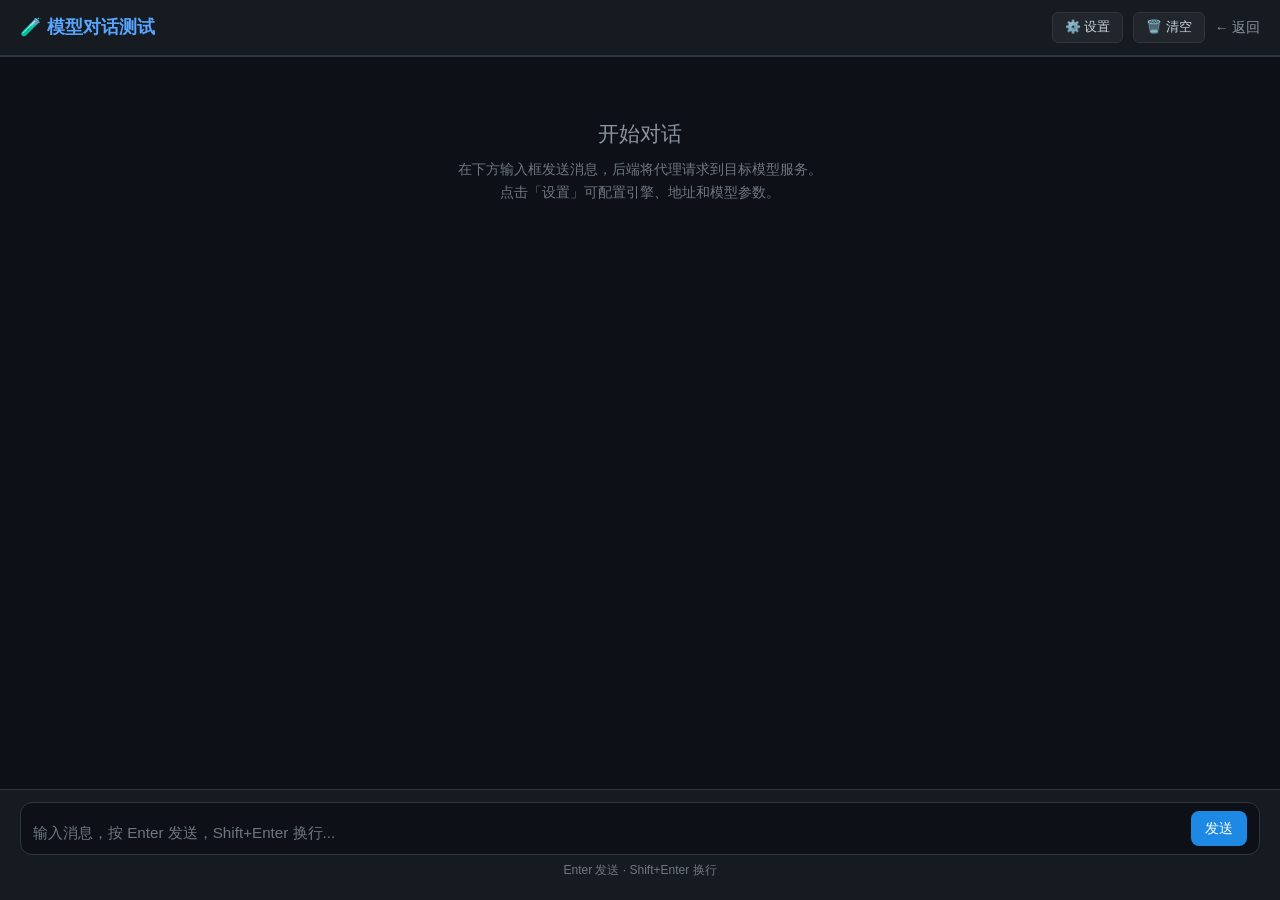
<file: frontend/test.html>
<!DOCTYPE html>
<html lang="zh-CN">
<head>
  <meta charset="UTF-8" />
  <meta name="viewport" content="width=device-width, initial-scale=1.0" />
  <title>模型对话测试 - LLM 推理核心</title>
  <style>
    * { box-sizing: border-box; margin: 0; padding: 0; }
    html, body {
      height: 100%;
      font-family: -apple-system, BlinkMacSystemFont, "Segoe UI", Roboto, "Helvetica Neue", Arial, sans-serif;
      background: #0d1117;
      color: #c9d1d9;
      line-height: 1.6;
      overflow: hidden;
    }
    .app {
      display: flex;
      flex-direction: column;
      height: 100vh;
    }

    /* 顶部标题栏 */
    .header {
      display: flex;
      align-items: center;
      justify-content: space-between;
      padding: 12px 20px;
      background: #161b22;
      border-bottom: 1px solid #30363d;
      flex-shrink: 0;
    }
    .header h1 {
      font-size: 1.1rem;
      color: #58a6ff;
      font-weight: 600;
    }
    .header .actions {
      display: flex;
      gap: 10px;
      align-items: center;
    }
    .header a {
      color: #8b949e;
      text-decoration: none;
      font-size: 0.85rem;
    }
    .header a:hover { color: #58a6ff; }
    .btn-sm {
      padding: 6px 12px;
      background: #21262d;
      border: 1px solid #30363d;
      border-radius: 6px;
      color: #c9d1d9;
      font-size: 0.8rem;
      cursor: pointer;
    }
    .btn-sm:hover { background: #30363d; }

    /* 设置面板 */
    .settings {
      background: #161b22;
      border-bottom: 1px solid #30363d;
      padding: 0 20px;
      max-height: 0;
      overflow: hidden;
      transition: max-height 0.25s ease, padding 0.25s ease;
    }
    .settings.open {
      max-height: 320px;
      padding: 14px 20px;
    }
    .settings-grid {
      display: grid;
      grid-template-columns: repeat(auto-fit, minmax(200px, 1fr));
      gap: 12px;
    }
    .field label {
      display: block;
      font-size: 0.8rem;
      color: #8b949e;
      margin-bottom: 4px;
    }
    .field input, .field select {
      width: 100%;
      padding: 8px 10px;
      background: #0d1117;
      border: 1px solid #30363d;
      border-radius: 6px;
      color: #c9d1d9;
      font-size: 0.9rem;
      outline: none;
    }
    .field input:focus, .field select:focus { border-color: #58a6ff; }
    .field-row {
      display: flex;
      gap: 12px;
    }
    .field-row .field { flex: 1; }

    /* 消息区域 */
    .chat-container {
      flex: 1;
      overflow-y: auto;
      padding: 20px;
      display: flex;
      flex-direction: column;
      gap: 16px;
    }
    .message {
      display: flex;
      max-width: 85%;
      animation: fadeIn 0.2s ease;
    }
    @keyframes fadeIn {
      from { opacity: 0; transform: translateY(4px); }
      to { opacity: 1; transform: translateY(0); }
    }
    .message.user { align-self: flex-end; }
    .message.assistant { align-self: flex-start; }
    .bubble {
      padding: 12px 16px;
      border-radius: 14px;
      font-size: 0.95rem;
      white-space: pre-wrap;
      word-break: break-word;
    }
    .message.user .bubble {
      background: #1E88E5;
      color: #fff;
      border-bottom-right-radius: 4px;
    }
    .message.assistant .bubble {
      background: #21262d;
      color: #c9d1d9;
      border: 1px solid #30363d;
      border-bottom-left-radius: 4px;
    }
    .bubble code {
      background: rgba(0,0,0,0.25);
      padding: 2px 5px;
      border-radius: 4px;
      font-family: "SFMono-Regular", Consolas, "Liberation Mono", Menlo, monospace;
      font-size: 0.88em;
    }
    .bubble pre {
      background: #0d1117;
      padding: 12px;
      border-radius: 8px;
      overflow-x: auto;
      margin-top: 8px;
      border: 1px solid #30363d;
    }
    .bubble pre code {
      background: transparent;
      padding: 0;
      font-size: 0.85em;
    }
    .bubble p { margin: 0 0 8px; }
    .bubble p:last-child { margin-bottom: 0; }
    .bubble strong { font-weight: 600; }

    /* 思考中指示器 */
    .typing {
      display: flex;
      gap: 4px;
      align-items: center;
      padding: 14px 16px;
    }
    .typing span {
      width: 7px;
      height: 7px;
      background: #8b949e;
      border-radius: 50%;
      animation: bounce 1.2s infinite ease-in-out;
    }
    .typing span:nth-child(2) { animation-delay: 0.15s; }
    .typing span:nth-child(3) { animation-delay: 0.3s; }
    @keyframes bounce {
      0%, 80%, 100% { transform: scale(0.8); opacity: 0.5; }
      40% { transform: scale(1.2); opacity: 1; }
    }

    /* 底部输入区 */
    .input-area {
      padding: 12px 20px 20px;
      background: #161b22;
      border-top: 1px solid #30363d;
      flex-shrink: 0;
    }
    .input-wrap {
      display: flex;
      gap: 10px;
      align-items: flex-end;
      background: #0d1117;
      border: 1px solid #30363d;
      border-radius: 12px;
      padding: 8px 12px;
    }
    .input-wrap:focus-within { border-color: #58a6ff; }
    .input-wrap textarea {
      flex: 1;
      background: transparent;
      border: none;
      color: #c9d1d9;
      font-size: 0.95rem;
      line-height: 1.5;
      resize: none;
      max-height: 160px;
      min-height: 24px;
      outline: none;
      font-family: inherit;
    }
    .input-wrap textarea::placeholder { color: #6e7681; }
    .btn-send {
      padding: 8px 14px;
      background: #1E88E5;
      color: #fff;
      border: none;
      border-radius: 8px;
      font-size: 0.9rem;
      cursor: pointer;
      white-space: nowrap;
    }
    .btn-send:hover { background: #388bfd; }
    .btn-send:disabled { background: #30363d; cursor: not-allowed; }
    .input-hint {
      font-size: 0.75rem;
      color: #6e7681;
      margin-top: 6px;
      text-align: center;
    }

    /* 空状态 */
    .empty-state {
      text-align: center;
      color: #6e7681;
      padding: 40px 20px;
      align-self: center;
    }
    .empty-state h2 {
      font-size: 1.3rem;
      font-weight: 500;
      margin-bottom: 8px;
      color: #8b949e;
    }
    .empty-state p {
      font-size: 0.9rem;
      max-width: 400px;
      margin: 0 auto;
    }

    /* Toast */
    .toast {
      position: fixed;
      top: 20px;
      right: 20px;
      background: #238636;
      color: #fff;
      padding: 10px 16px;
      border-radius: 6px;
      font-size: 0.9rem;
      opacity: 0;
      transition: opacity 0.3s;
      pointer-events: none;
      z-index: 1000;
    }
    .toast.show { opacity: 1; }

    /* 错误提示 */
    .error-toast {
      background: #f85149;
    }
  </style>
</head>
<body>
  <div class="app">
    <div class="header">
      <h1>🧪 模型对话测试</h1>
      <div class="actions">
        <button class="btn-sm" id="btn-toggle-settings">⚙️ 设置</button>
        <button class="btn-sm" id="btn-clear">🗑️ 清空</button>
        <a href="/">← 返回</a>
      </div>
    </div>

    <div class="settings" id="settings-panel">
      <div class="settings-grid">
        <div class="field">
          <label>引擎类型</label>
          <select id="engine">
            <option value="ollama">Ollama</option>
            <option value="vllm">vLLM（OpenAI 格式）</option>
            <option value="sglang">SGLang</option>
          </select>
        </div>
        <div class="field">
          <label>模型服务地址</label>
          <input type="text" id="address" placeholder="http://localhost:11434 或 local:run_id" />
        </div>
        <div class="field">
          <label>模型名称</label>
          <input type="text" id="model-name" placeholder="如 qwen2:0.5b" />
        </div>
        <div class="field-row">
          <div class="field">
            <label>温度</label>
            <input type="number" id="temperature" value="0.7" min="0" max="2" step="0.1" />
          </div>
          <div class="field">
            <label>最大长度</label>
            <input type="number" id="max-tokens" value="1024" min="1" />
          </div>
          <div class="field">
            <label>Top P</label>
            <input type="number" id="top-p" value="0.95" min="0" max="1" step="0.05" />
          </div>
        </div>
      </div>
    </div>

    <div class="chat-container" id="chat-container">
      <div class="empty-state">
        <h2>开始对话</h2>
        <p>在下方输入框发送消息，后端将代理请求到目标模型服务。<br>点击「设置」可配置引擎、地址和模型参数。</p>
      </div>
    </div>

    <div class="input-area">
      <div class="input-wrap">
        <textarea id="chat-input" rows="1" placeholder="输入消息，按 Enter 发送，Shift+Enter 换行..."></textarea>
        <button class="btn-send" id="btn-send">发送</button>
      </div>
      <div class="input-hint">Enter 发送 · Shift+Enter 换行</div>
    </div>
  </div>

  <div class="toast" id="toast"></div>

  <script>
    (function () {
      'use strict';

      // Promise.prototype.finally polyfill for older browsers
      if (!Promise.prototype.finally) {
        Promise.prototype.finally = function (callback) {
          var P = this.constructor;
          return this.then(
            function (value) { return P.resolve(callback()).then(function () { return value; }); },
            function (reason) { return P.resolve(callback()).then(function () { throw reason; }); }
          );
        };
      }

      var $ = function (id) { return document.getElementById(id); };
      var container = $('chat-container');
      var inputEl = $('chat-input');
      var sendBtn = $('btn-send');
      var settingsPanel = $('settings-panel');
      var toastEl = $('toast');

      var engineSel = $('engine');
      var addressIn = $('address');
      var modelNameIn = $('model-name');
      var tempIn = $('temperature');
      var maxTokensIn = $('max-tokens');
      var topPIn = $('top-p');

      // 支持 api_base URL 参数
      var params;
      if (typeof URLSearchParams !== 'undefined') {
        params = new URLSearchParams(window.location.search);
      } else {
        params = {
          get: function (key) {
            var m = window.location.search.match(new RegExp('[?&]' + key + '=([^&]+)'));
            return m ? decodeURIComponent(m[1]) : null;
          }
        };
      }
      var API_BASE = params.get('api_base') || '';

      // 从 URL 参数预填充设置
      if (params.get('address')) addressIn.value = params.get('address');
      if (params.get('engine')) engineSel.value = params.get('engine');
      if (params.get('model')) modelNameIn.value = params.get('model');

      var messages = [];
      var isSending = false;

      function showToast(msg, isError) {
        toastEl.textContent = msg;
        toastEl.className = 'toast' + (isError ? ' error-toast show' : ' show');
        setTimeout(function () { toastEl.className = 'toast'; }, 2500);
      }

      function escapeHtml(s) {
        if (s == null) return '';
        var div = document.createElement('div');
        div.textContent = s;
        return div.innerHTML;
      }

      // 简易 Markdown 渲染：先分割代码块，避免双重转义
      function renderMarkdown(text) {
        var parts = text.split(/(```[\s\S]*?```)/g);
        return parts.map(function (part) {
          if (part.startsWith('```')) {
            var m = part.match(/```(\w+)?\n?([\s\S]*?)```/);
            var code = m ? m[2].trim() : part;
            return '<pre><code>' + escapeHtml(code) + '</code></pre>';
          }
          // 普通文本：转义后处理行内格式
          var html = escapeHtml(part);
          html = html.replace(/`([^`]+)`/g, '<code>$1</code>');
          html = html.replace(/\*\*([^*]+)\*\*/g, '<strong>$1</strong>');
          // 段落分割
          var paragraphs = html.split(/\n{2,}/);
          if (paragraphs.length > 1) {
            return paragraphs.map(function (p) {
              if (p.trim().indexOf('<pre>') === 0) return p;
              return '<p>' + p.replace(/\n/g, '<br>') + '</p>';
            }).join('');
          }
          return html.replace(/\n/g, '<br>');
        }).join('');
      }

      function appendMessage(role, text) {
        // 移除空状态
        if (container.querySelector('.empty-state')) {
          container.innerHTML = '';
        }
        var msgEl = document.createElement('div');
        msgEl.className = 'message ' + role;
        var bubble = document.createElement('div');
        bubble.className = 'bubble';
        bubble.innerHTML = renderMarkdown(text);
        msgEl.appendChild(bubble);
        container.appendChild(msgEl);
        container.scrollTop = container.scrollHeight;
      }

      function appendTyping() {
        if (container.querySelector('.empty-state')) {
          container.innerHTML = '';
        }
        var msgEl = document.createElement('div');
        msgEl.className = 'message assistant';
        msgEl.id = 'typing-indicator';
        var bubble = document.createElement('div');
        bubble.className = 'bubble typing';
        bubble.innerHTML = '<span></span><span></span><span></span>';
        msgEl.appendChild(bubble);
        container.appendChild(msgEl);
        container.scrollTop = container.scrollHeight;
      }

      function removeTyping() {
        var el = $('typing-indicator');
        if (el) el.remove();
      }

      function clearChat() {
        messages = [];
        container.innerHTML = '<div class="empty-state"><h2>开始对话</h2><p>在下方输入框发送消息，后端将代理请求到目标模型服务。<br>点击「设置」可配置引擎、地址和模型参数。</p></div>';
      }

      function sendMessage() {
        var text = inputEl.value.trim();
        if (!text || isSending) return;

        var engine = engineSel.value;
        var address = addressIn.value.trim();
        var model = modelNameIn.value.trim();
        var temperature = parseFloat(tempIn.value) || 0.7;
        var maxTokens = parseInt(maxTokensIn.value, 10) || 1024;
        var topP = parseFloat(topPIn.value);
        if (isNaN(topP)) topP = 0.95;

        if (!address) { showToast('请填写模型服务地址（在设置中）', true); return; }
        if (!model) { showToast('请填写模型名称（在设置中）', true); return; }

        // 显示用户消息
        messages.push({ role: 'user', content: text });
        appendMessage('user', text);
        inputEl.value = '';
        inputEl.style.height = 'auto';

        // 显示思考中
        isSending = true;
        sendBtn.disabled = true;
        sendBtn.textContent = '请求中...';
        appendTyping();

        fetch(API_BASE + '/api/v1/test/proxy', {
          method: 'POST',
          headers: { 'Content-Type': 'application/json' },
          body: JSON.stringify({
            engine: engine,
            address: address,
            model: model,
            prompt: text,
            temperature: temperature,
            max_tokens: maxTokens,
            top_p: topP
          })
        })
          .then(function (res) { return res.json(); })
          .then(function (data) {
            removeTyping();
            if (data.code !== 200 || !data.data) {
              appendMessage('assistant', '❌ 错误：' + (data.msg || '请求失败'));
              return;
            }
            var reply = data.data.response || '';
            messages.push({ role: 'assistant', content: reply });
            appendMessage('assistant', reply);
          })
          .catch(function (err) {
            removeTyping();
            appendMessage('assistant', '❌ 请求失败：' + (err.message || String(err)));
          })
          .finally(function () {
            isSending = false;
            sendBtn.disabled = false;
            sendBtn.textContent = '发送';
          });
      }

      // 事件绑定
      sendBtn.addEventListener('click', sendMessage);
      inputEl.addEventListener('keydown', function (e) {
        if (e.key === 'Enter' && !e.shiftKey) {
          e.preventDefault();
          sendMessage();
        }
      });
      // textarea 自动增高
      inputEl.addEventListener('input', function () {
        this.style.height = 'auto';
        this.style.height = Math.min(160, this.scrollHeight) + 'px';
      });

      $('btn-toggle-settings').addEventListener('click', function () {
        settingsPanel.classList.toggle('open');
      });
      $('btn-clear').addEventListener('click', function () {
        if (confirm('确定要清空当前对话吗？')) {
          clearChat();
        }
      });
    })();
  </script>
</body>
</html>
</file>
